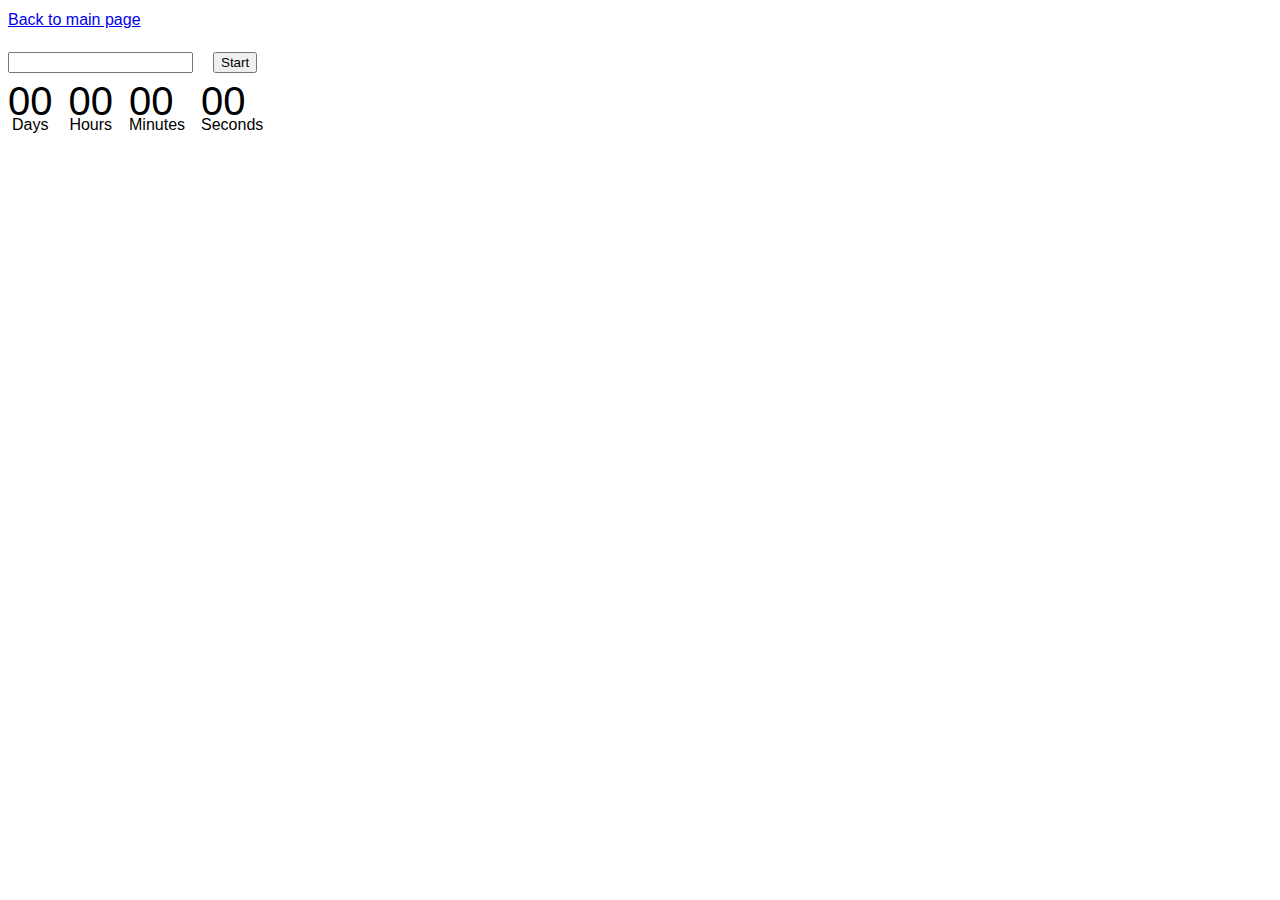
<file: src/1-timer.html>
<!DOCTYPE html>
<html lang="en">
  <head>
    <meta charset="UTF-8" />
    <meta http-equiv="X-UA-Compatible" content="IE=edge" />
    <meta name="viewport" content="width=device-width, initial-scale=1.0" />
    <title>1-timer</title>
    <link rel="stylesheet" href="./css/1-timer.css" />
  </head>
  <body>
    
    <a class = "back" href="./index.html">Back to main page</a>
    <div class="date-select">
      <input type="text" id="datetime-picker" />
      <button type="button" data-start>Start</button>
    </div>
   <div class="timer">
  <div class="field">
    <span class="value" data-days>00</span>
    <span class="label">Days</span>
  </div>
  <div class="field">
    <span class="value" data-hours>00</span>
    <span class="label">Hours</span>
  </div>
  <div class="field">
    <span class="value" data-minutes>00</span>
    <span class="label">Minutes</span>
  </div>
  <div class="field">
    <span class="value" data-seconds>00</span>
    <span class="label">Seconds</span>
  </div>
</div>
    <script type="module" src="./js/1-timer.js"></script>
  </body>
</html>
</file>
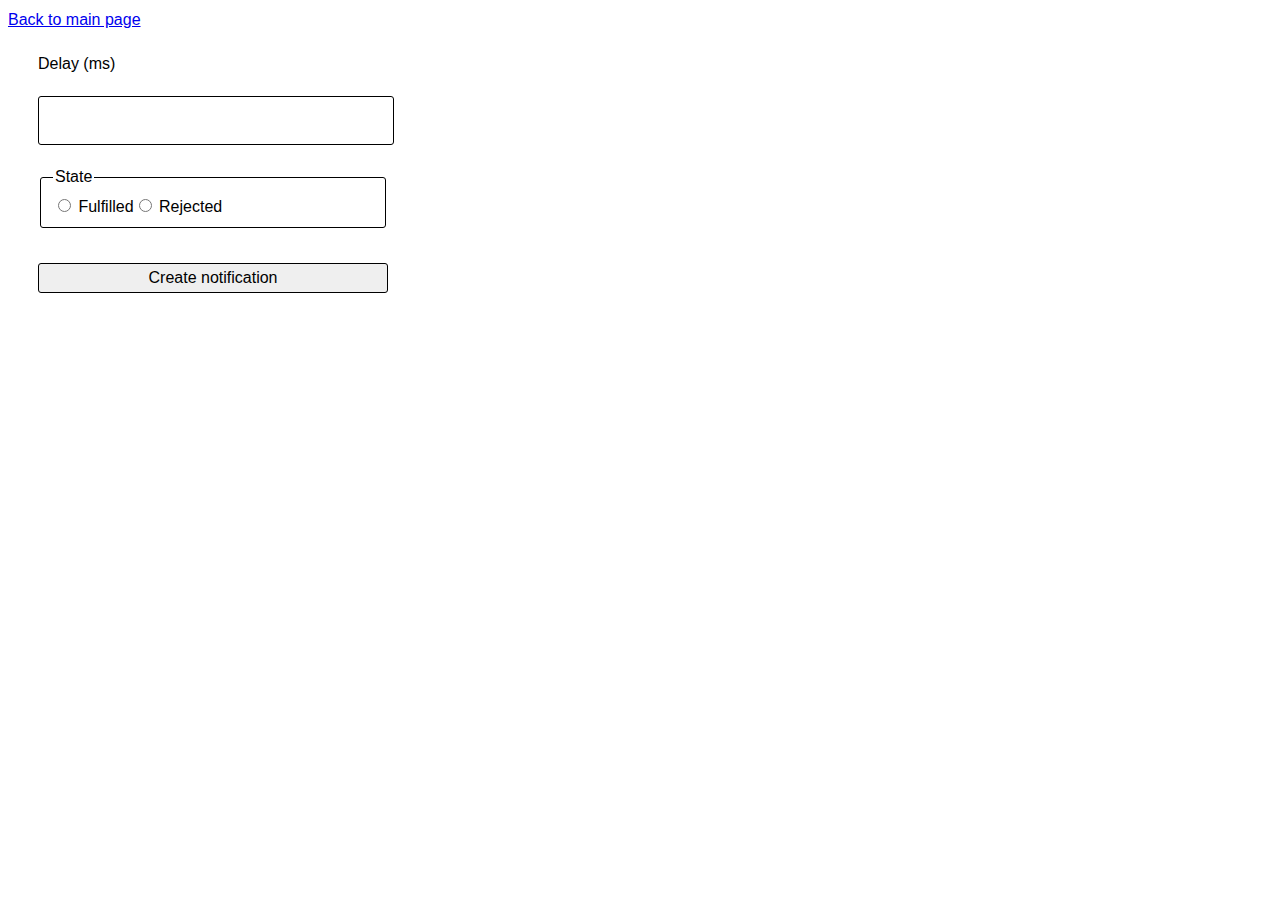
<file: src/2-snackbar.html>
<!DOCTYPE html>
<html lang="en">
  <head>
    <meta charset="UTF-8" />
    <meta http-equiv="X-UA-Compatible" content="IE=edge" />
    <meta name="viewport" content="width=device-width, initial-scale=1.0" />
    <title>2-snackbar</title>
    <link rel="stylesheet" href="./css/2-snackbar.css" />
  </head>
  <body>
    <a href="./index.html">Back to main page</a>
    <form class="form">
      <label>
        Delay (ms)
        <input type="number" name="delay" required />
      </label>
    
      <fieldset class="state-field">
        <legend>State</legend>
        <label>
          <input type="radio" name="state" value="fulfilled" required />
          Fulfilled
        </label>
        <label>
          <input type="radio" name="state" value="rejected" required />
          Rejected
        </label>
      </fieldset>
    
      <button type="submit">Create notification</button>
    </form>
    <script type="module" src="./js/2-snackbar.js"></script>
  </body>
</html>
</file>
<file: src/css/1-timer.css>
body {
    font-family: 'Roboto', sans-serif;
    font-size: 16px;
    line-height: 24px;
    font-weight: 400;
  }

.timer {
    display: flex;
    gap: 16px;
    margin-top: 16px;  
}

.field {
    text-align: center;
}

.value {
    font-size: 40px;
    width: 100%;
    display: flex;
}

.date-select {
    display: flex;
    gap: 20px;
}

#datetime-picker {
    margin-top: 20px;  
}

button[data-start] {
    margin-top: 20px;
}
</file>
<file: src/css/2-snackbar.css>
body {
    font-family: 'Roboto', sans-serif;
    font-size: 16px;
    line-height: 24px;
    font-weight: 400;
  }

.form {
    margin-top: 20px;
    margin-left: 30px;
    justify-content: center;
    width: 350px; 
     
}

.state-field {
    display: flex;
    height: 45px; 
    border: 1px solid #000000;
    border-radius: 3px;
}


input[type=number] {
    display: flex;
    margin-top: 20px;
    margin-bottom: 20px;
    width: 100%;
    height: 45px;
    border: 1px solid #000000;
    border-radius: 3px;
}

button[type=submit] {
    display: block;
    font-family: inherit;
    font-size: 16px;
    margin-top: 35px;
    padding: 0%;
    height: 30px;
    width: 100%;
    border: 1px solid #000000;
    border-radius: 3px;
}
</file>
